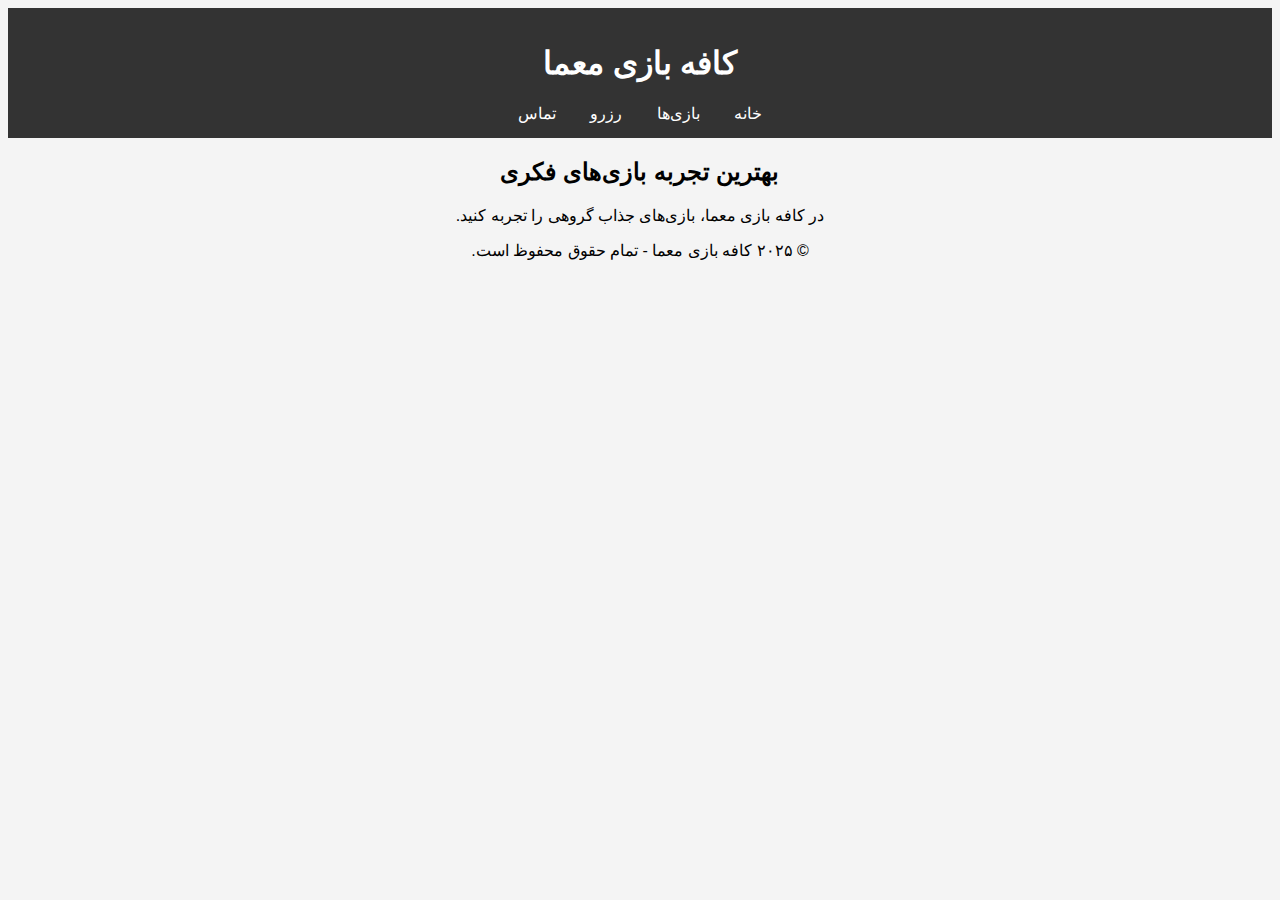
<file: index.html>
<!DOCTYPE html>
<html lang="fa">
<head>
    <meta charset="UTF-8">
    <meta name="viewport" content="width=device-width, initial-scale=1.0">
    <title>کافه بازی معما</title>
    <link rel="stylesheet" href="styles.css">
</head>
<body>
    <header>
        <h1>کافه بازی معما</h1>
        <nav>
            <a href="index.html">خانه</a>
            <a href="games.html">بازی‌ها</a>
            <a href="reservation.html">رزرو</a>
            <a href="contact.html">تماس</a>
        </nav>
    </header>

    <section class="intro">
        <h2>بهترین تجربه بازی‌های فکری</h2>
        <p>در کافه بازی معما، بازی‌های جذاب گروهی را تجربه کنید.</p>
    </section>

    <footer>
        <p>© ۲۰۲۵ کافه بازی معما - تمام حقوق محفوظ است.</p>
    </footer>
</body>
</html>
</file>
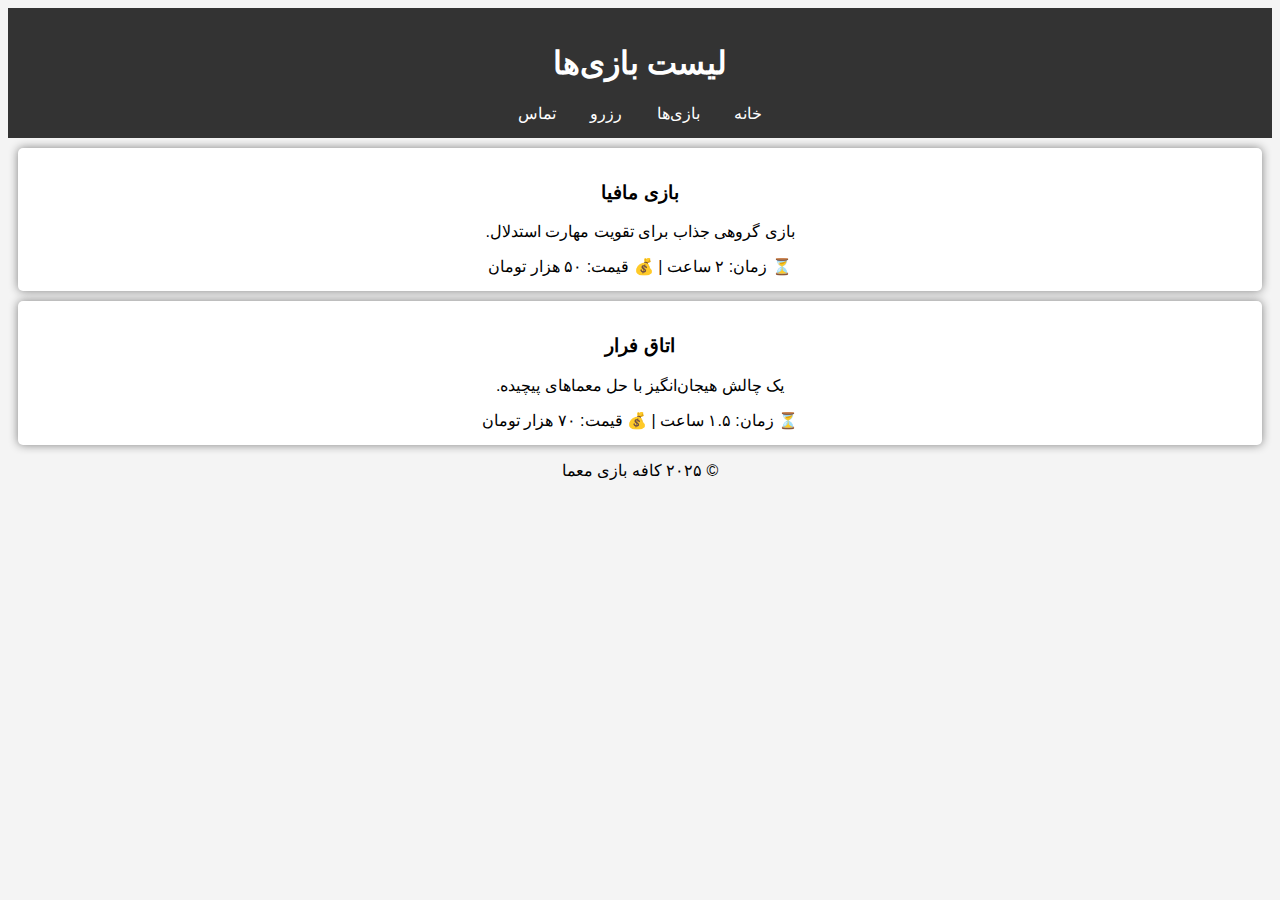
<file: games.html>
<!DOCTYPE html>
<html lang="fa">
<head>
    <meta charset="UTF-8">
    <meta name="viewport" content="width=device-width, initial-scale=1.0">
    <title>بازی‌های فکری</title>
    <link rel="stylesheet" href="styles.css">
</head>
<body>
    <header>
        <h1>لیست بازی‌ها</h1>
        <nav>
            <a href="index.html">خانه</a>
            <a href="games.html">بازی‌ها</a>
            <a href="reservation.html">رزرو</a>
            <a href="contact.html">تماس</a>
        </nav>
    </header>

    <section class="games-list">
        <div class="game">
            <h3>بازی مافیا</h3>
            <p>بازی گروهی جذاب برای تقویت مهارت استدلال.</p>
            <span>⏳ زمان: ۲ ساعت | 💰 قیمت: ۵۰ هزار تومان</span>
        </div>

        <div class="game">
            <h3>اتاق فرار</h3>
            <p>یک چالش هیجان‌انگیز با حل معماهای پیچیده.</p>
            <span>⏳ زمان: ۱.۵ ساعت | 💰 قیمت: ۷۰ هزار تومان</span>
        </div>
    </section>

    <footer>
        <p>© ۲۰۲۵ کافه بازی معما</p>
    </footer>
</body>
</html>
</file>
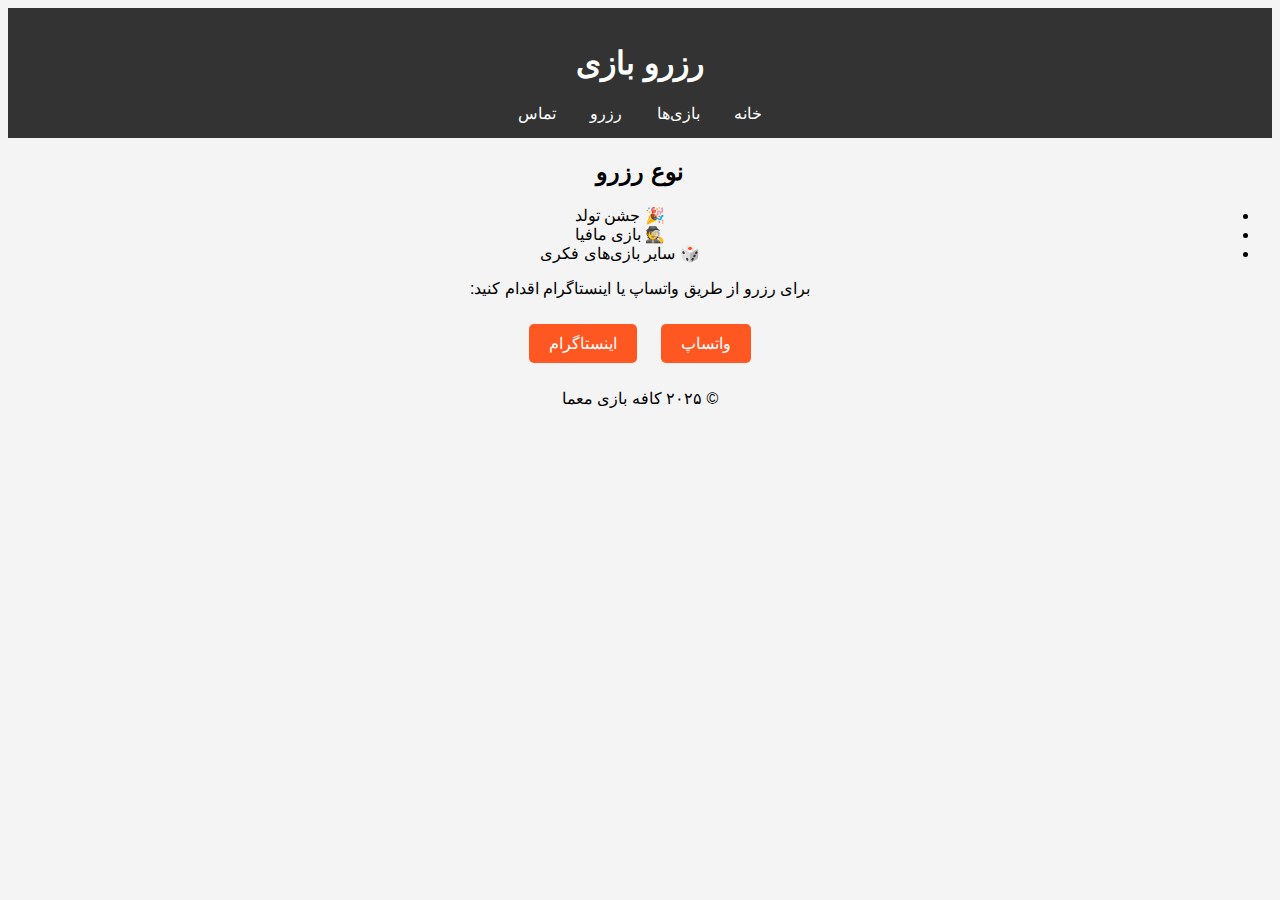
<file: reservation.html>
<!DOCTYPE html>
<html lang="fa">
<head>
    <meta charset="UTF-8">
    <meta name="viewport" content="width=device-width, initial-scale=1.0">
    <title>رزرو بازی</title>
    <link rel="stylesheet" href="styles.css">
</head>
<body>
    <header>
        <h1>رزرو بازی</h1>
        <nav>
            <a href="index.html">خانه</a>
            <a href="games.html">بازی‌ها</a>
            <a href="reservation.html">رزرو</a>
            <a href="contact.html">تماس</a>
        </nav>
    </header>

    <section class="reservation">
        <h2>نوع رزرو</h2>
        <ul>
            <li>🎉 جشن تولد</li>
            <li>🕵️ بازی مافیا</li>
            <li>🎲 سایر بازی‌های فکری</li>
        </ul>

        <p>برای رزرو از طریق واتساپ یا اینستاگرام اقدام کنید:</p>
        <a href="https://wa.me/98xxxxxxxxxx" class="btn">واتساپ</a>
        <a href="https://instagram.com/yourcafe" class="btn">اینستاگرام</a>
    </section>

    <footer>
        <p>© ۲۰۲۵ کافه بازی معما</p>
    </footer>
</body>
</html>
</file>
<file: styles.css>
body {
    font-family: Arial, sans-serif;
    text-align: center;
    background-color: #f4f4f4;
    direction: rtl;
}

header {
    background: #333;
    color: white;
    padding: 15px;
}

nav a {
    color: white;
    margin: 0 15px;
    text-decoration: none;
}

.games-list .game {
    background: white;
    padding: 15px;
    margin: 10px;
    border-radius: 5px;
    box-shadow: 0px 0px 10px gray;
}

.btn {
    display: inline-block;
    padding: 10px 20px;
    margin: 10px;
    background: #ff5722;
    color: white;
    text-decoration: none;
    border-radius: 5px;
}
</file>
